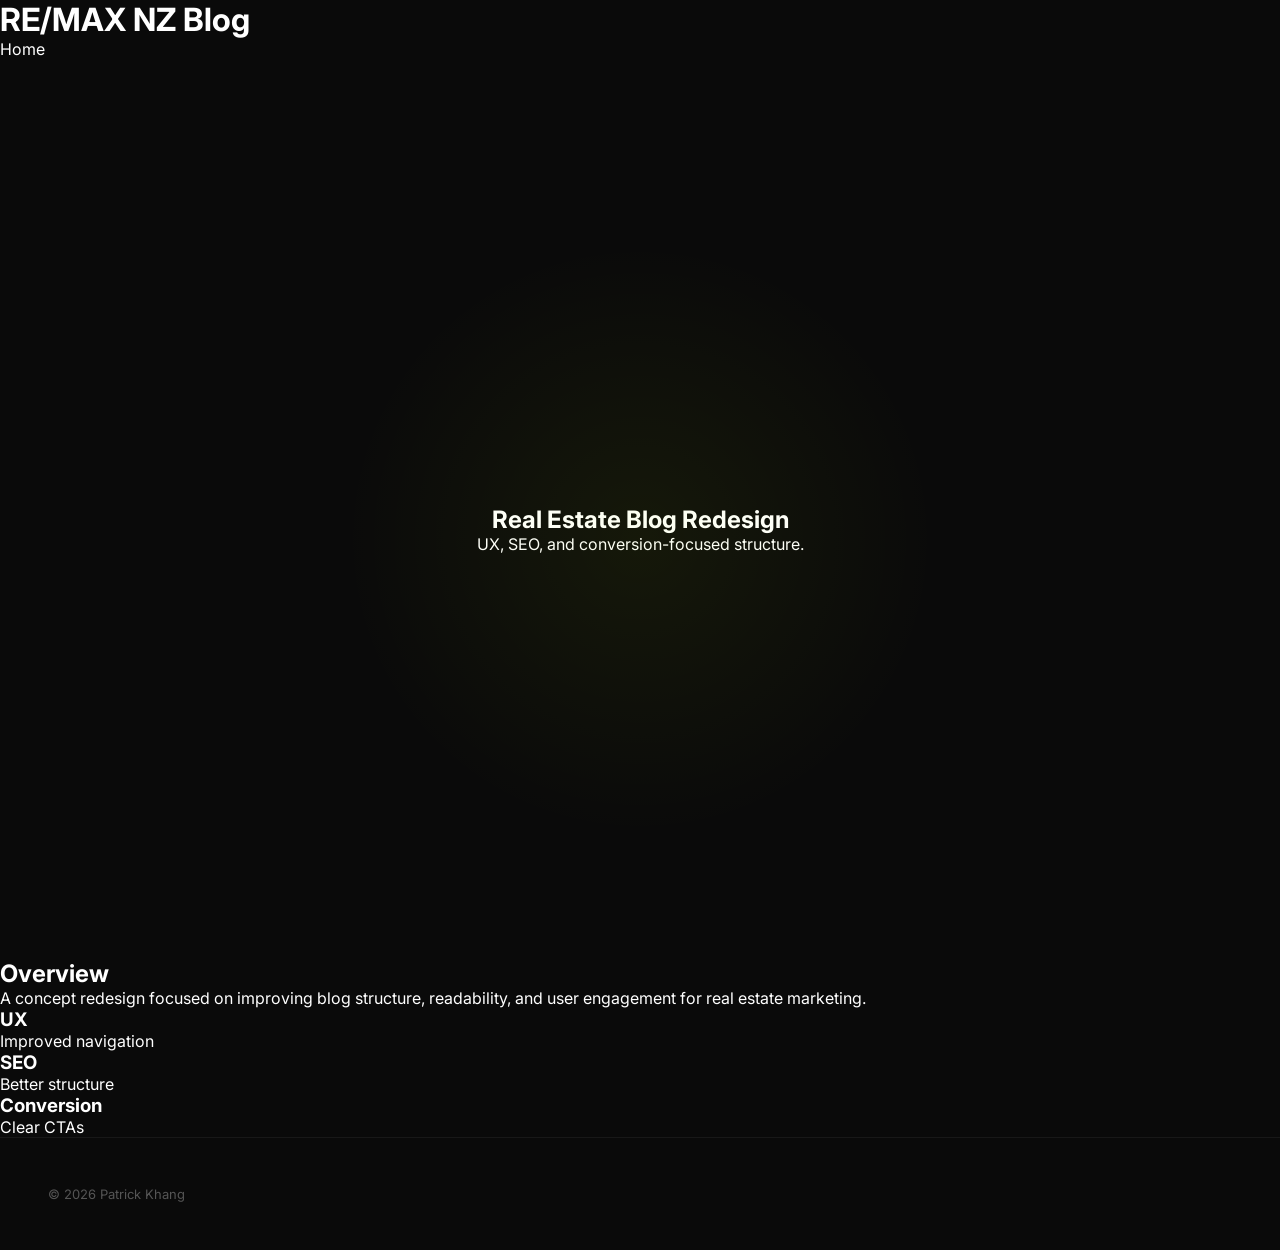
<file: remax-case-study.html>
<!DOCTYPE html>
<html lang="en">
<head>
  <meta charset="UTF-8">
  <title>RE/MAX Case Study</title>
  <link rel="stylesheet" href="styles.css">
</head>

<body>

<header>
  <h1>RE/MAX NZ Blog</h1>
  <a href="index.html">Home</a>
</header>

<section class="hero fade">
  <h2>Real Estate Blog Redesign</h2>
  <p>UX, SEO, and conversion-focused structure.</p>
</section>

<section class="about fade">
  <h2>Overview</h2>
  <p>
    A concept redesign focused on improving blog structure, readability,
    and user engagement for real estate marketing.
  </p>
</section>

<section class="stats fade">
  <div class="stat-card"><h3>UX</h3><p>Improved navigation</p></div>
  <div class="stat-card"><h3>SEO</h3><p>Better structure</p></div>
  <div class="stat-card"><h3>Conversion</h3><p>Clear CTAs</p></div>
</section>

<footer>
  <p>© 2026 Patrick Khang</p>
</footer>

<script src="script.js"></script>
</body>
</html>
</file>
<file: styles.css>
@import url('https://fonts.googleapis.com/css2?family=Inter:wght@300;400;500;600;700;800;900&family=Space+Grotesk:wght@400;500;600;700&display=swap');

/* ── RESET & VARIABLES ── */
*, *::before, *::after {
  margin: 0;
  padding: 0;
  box-sizing: border-box;
}

:root {
  --bg: #0a0a0a;
  --bg-elevated: #111111;
  --text: #ffffff;
  --text-secondary: #999999;
  --text-muted: #555555;
  --accent: #cdff00;
  --card-bg: rgba(255, 255, 255, 0.03);
  --border: rgba(255, 255, 255, 0.06);
  --border-hover: rgba(255, 255, 255, 0.15);
  --radius: 16px;
  --radius-lg: 24px;
  --transition-smooth: cubic-bezier(0.16, 1, 0.3, 1);
}

html {
  scroll-behavior: smooth;
  -webkit-font-smoothing: antialiased;
  -moz-osx-font-smoothing: grayscale;
}

body {
  font-family: 'Inter', -apple-system, BlinkMacSystemFont, sans-serif;
  background: var(--bg);
  color: var(--text);
  overflow-x: hidden;
  cursor: default;
}

a {
  text-decoration: none;
  color: inherit;
}

img {
  max-width: 100%;
  display: block;
}

/* ── CUSTOM CURSOR ── */
.cursor {
  width: 20px;
  height: 20px;
  border: 2px solid var(--text);
  border-radius: 50%;
  position: fixed;
  pointer-events: none;
  z-index: 10000;
  transition: transform 0.15s var(--transition-smooth),
              opacity 0.15s ease,
              background 0.15s ease,
              border-color 0.15s ease;
  mix-blend-mode: difference;
  transform: translate(-50%, -50%);
}

.cursor.hovering {
  transform: translate(-50%, -50%) scale(2.5);
  background: var(--text);
  border-color: var(--text);
}

/* ── LOADER ── */
.loader {
  position: fixed;
  inset: 0;
  background: var(--bg);
  z-index: 9999;
  display: flex;
  align-items: center;
  justify-content: center;
  transition: opacity 0.6s ease, visibility 0.6s ease;
}

.loader.hidden {
  opacity: 0;
  visibility: hidden;
}

.loader-text {
  font-family: 'Space Grotesk', sans-serif;
  font-size: clamp(24px, 5vw, 48px);
  font-weight: 700;
  text-transform: uppercase;
  letter-spacing: 0.3em;
  opacity: 0;
  animation: loaderPulse 1.2s ease forwards;
}

@keyframes loaderPulse {
  0% { opacity: 0; transform: translateY(20px); }
  50% { opacity: 1; transform: translateY(0); }
  100% { opacity: 0; transform: translateY(-20px); }
}

/* ── NAV ── */
.nav {
  position: fixed;
  top: 0;
  left: 0;
  right: 0;
  z-index: 1000;
  padding: 28px 48px;
  display: flex;
  justify-content: space-between;
  align-items: center;
  transition: background 0.4s ease, padding 0.4s ease;
}

.nav.scrolled {
  background: rgba(10, 10, 10, 0.85);
  backdrop-filter: blur(20px);
  -webkit-backdrop-filter: blur(20px);
  padding: 18px 48px;
  border-bottom: 1px solid var(--border);
}

.nav-logo {
  font-family: 'Space Grotesk', sans-serif;
  font-size: 20px;
  font-weight: 700;
  text-transform: uppercase;
  letter-spacing: 0.15em;
}

.nav-logo span {
  color: var(--accent);
}

.nav-links {
  display: flex;
  align-items: center;
  gap: 36px;
}

.nav-links a {
  font-size: 13px;
  font-weight: 500;
  text-transform: uppercase;
  letter-spacing: 0.12em;
  color: var(--text-secondary);
  position: relative;
  padding: 4px 0;
  transition: color 0.3s ease;
}

.nav-links a::after {
  content: '';
  position: absolute;
  bottom: -2px;
  left: 0;
  width: 0;
  height: 1px;
  background: var(--accent);
  transition: width 0.4s var(--transition-smooth);
}

.nav-links a:hover {
  color: var(--text);
}

.nav-links a:hover::after {
  width: 100%;
}

.nav-cta {
  padding: 10px 24px;
  background: var(--text);
  color: var(--bg);
  border-radius: 100px;
  font-size: 13px;
  font-weight: 600;
  text-transform: uppercase;
  letter-spacing: 0.08em;
  transition: transform 0.3s var(--transition-smooth),
              box-shadow 0.3s ease;
}

.nav-cta:hover {
  transform: scale(1.05);
  box-shadow: 0 0 30px rgba(255, 255, 255, 0.15);
}

/* Mobile Nav Toggle */
.nav-toggle {
  display: none;
  flex-direction: column;
  gap: 5px;
  background: none;
  border: none;
  cursor: pointer;
  padding: 4px;
  z-index: 1001;
}

.nav-toggle span {
  width: 24px;
  height: 2px;
  background: var(--text);
  transition: transform 0.3s ease, opacity 0.3s ease;
}

.nav-toggle.active span:nth-child(1) {
  transform: translateY(7px) rotate(45deg);
}

.nav-toggle.active span:nth-child(2) {
  opacity: 0;
}

.nav-toggle.active span:nth-child(3) {
  transform: translateY(-7px) rotate(-45deg);
}

/* ── HERO ── */
.hero {
  min-height: 100vh;
  display: flex;
  flex-direction: column;
  justify-content: center;
  align-items: center;
  text-align: center;
  padding: 160px 48px 120px;
  position: relative;
  overflow: hidden;
}

.hero::before {
  content: '';
  position: absolute;
  top: 20%;
  left: 50%;
  transform: translateX(-50%);
  width: 600px;
  height: 600px;
  background: radial-gradient(circle, rgba(205, 255, 0, 0.06) 0%, transparent 70%);
  pointer-events: none;
}

.hero-tag {
  display: inline-flex;
  align-items: center;
  gap: 8px;
  padding: 8px 20px;
  border: 1px solid var(--border);
  border-radius: 100px;
  font-size: 12px;
  font-weight: 500;
  text-transform: uppercase;
  letter-spacing: 0.15em;
  color: var(--text-secondary);
  margin-bottom: 48px;
}

.hero-tag .dot {
  width: 6px;
  height: 6px;
  background: var(--accent);
  border-radius: 50%;
  animation: pulse 2s ease infinite;
}

@keyframes pulse {
  0%, 100% { opacity: 1; transform: scale(1); }
  50% { opacity: 0.5; transform: scale(1.5); }
}

.hero h1 {
  font-family: 'Space Grotesk', sans-serif;
  font-size: clamp(48px, 8vw, 120px);
  font-weight: 700;
  line-height: 0.95;
  text-transform: uppercase;
  letter-spacing: -0.03em;
  margin-bottom: 32px;
}

.hero h1 .outline {
  -webkit-text-stroke: 1.5px var(--text);
  color: transparent;
}

.hero h1 .accent {
  color: var(--accent);
}

.hero-sub {
  font-size: clamp(16px, 2vw, 20px);
  font-weight: 300;
  color: var(--text-secondary);
  max-width: 560px;
  line-height: 1.6;
  margin-bottom: 48px;
}

.hero-cta-group {
  display: flex;
  gap: 16px;
  align-items: center;
  flex-wrap: wrap;
  justify-content: center;
}

.btn-primary {
  display: inline-flex;
  align-items: center;
  gap: 10px;
  padding: 16px 36px;
  background: var(--accent);
  color: #000;
  border: none;
  border-radius: 100px;
  font-family: 'Inter', sans-serif;
  font-size: 14px;
  font-weight: 600;
  text-transform: uppercase;
  letter-spacing: 0.08em;
  cursor: pointer;
  transition: transform 0.3s var(--transition-smooth),
              box-shadow 0.3s ease;
}

.btn-primary:hover {
  transform: scale(1.05);
  box-shadow: 0 0 40px rgba(205, 255, 0, 0.25);
}

.btn-primary .arrow {
  transition: transform 0.3s var(--transition-smooth);
}

.btn-primary:hover .arrow {
  transform: translateX(4px);
}

.btn-secondary {
  display: inline-flex;
  align-items: center;
  gap: 10px;
  padding: 16px 36px;
  background: transparent;
  color: var(--text);
  border: 1px solid var(--border);
  border-radius: 100px;
  font-family: 'Inter', sans-serif;
  font-size: 14px;
  font-weight: 500;
  text-transform: uppercase;
  letter-spacing: 0.08em;
  cursor: pointer;
  transition: border-color 0.3s ease, background 0.3s ease;
}

.btn-secondary:hover {
  border-color: var(--border-hover);
  background: rgba(255, 255, 255, 0.03);
}

/* ── SCROLL INDICATOR ── */
.scroll-indicator {
  position: absolute;
  bottom: 40px;
  left: 50%;
  transform: translateX(-50%);
  display: flex;
  flex-direction: column;
  align-items: center;
  gap: 8px;
  animation: float 2s ease-in-out infinite;
}

.scroll-indicator span {
  font-size: 10px;
  font-weight: 500;
  text-transform: uppercase;
  letter-spacing: 0.2em;
  color: var(--text-muted);
}

.scroll-line {
  width: 1px;
  height: 40px;
  background: linear-gradient(to bottom, var(--text-muted), transparent);
}

@keyframes float {
  0%, 100% { transform: translateX(-50%) translateY(0); }
  50% { transform: translateX(-50%) translateY(8px); }
}

/* ── MARQUEE ── */
.marquee-wrap {
  padding: 60px 0;
  border-top: 1px solid var(--border);
  border-bottom: 1px solid var(--border);
  overflow: hidden;
}

.marquee-track {
  display: flex;
  gap: 60px;
  animation: marquee 20s linear infinite;
  width: max-content;
}

.marquee-track span {
  font-family: 'Space Grotesk', sans-serif;
  font-size: clamp(32px, 5vw, 64px);
  font-weight: 700;
  text-transform: uppercase;
  letter-spacing: 0.05em;
  white-space: nowrap;
  color: var(--text-muted);
}

.marquee-track span.filled {
  color: var(--text);
}

@keyframes marquee {
  0% { transform: translateX(0); }
  100% { transform: translateX(-50%); }
}

/* ── SECTION COMMON ── */
.section {
  padding: 140px 48px;
  position: relative;
}

.section-label {
  display: inline-flex;
  align-items: center;
  gap: 12px;
  font-size: 12px;
  font-weight: 600;
  text-transform: uppercase;
  letter-spacing: 0.2em;
  color: var(--text-muted);
  margin-bottom: 24px;
}

.section-label .line {
  width: 32px;
  height: 1px;
  background: var(--text-muted);
}

.section-title {
  font-family: 'Space Grotesk', sans-serif;
  font-size: clamp(36px, 5vw, 72px);
  font-weight: 700;
  line-height: 1.1;
  margin-bottom: 20px;
}

.section-sub {
  font-size: clamp(16px, 1.5vw, 20px);
  color: var(--text-secondary);
  max-width: 600px;
  line-height: 1.6;
  font-weight: 300;
}

/* ── FEATURED PROJECTS ── */
.projects-grid {
  display: grid;
  grid-template-columns: 1fr;
  gap: 24px;
  margin-top: 80px;
}

.project-item {
  position: relative;
  border-radius: var(--radius-lg);
  overflow: hidden;
  aspect-ratio: 16 / 9;
  background: var(--bg-elevated);
  border: 1px solid var(--border);
  cursor: pointer;
  transition: transform 0.6s var(--transition-smooth),
              border-color 0.3s ease;
}

.project-item:hover {
  transform: scale(0.98);
  border-color: var(--border-hover);
}

.project-item img,
.project-item video {
  width: 100%;
  height: 100%;
  object-fit: cover;
  transition: transform 0.6s var(--transition-smooth);
}

.project-item:hover img,
.project-item:hover video {
  transform: scale(1.05);
}

.project-overlay {
  position: absolute;
  inset: 0;
  background: linear-gradient(to top, rgba(0,0,0,0.85) 0%, rgba(0,0,0,0.1) 50%, transparent 100%);
  display: flex;
  flex-direction: column;
  justify-content: flex-end;
  padding: 48px;
  transition: background 0.3s ease;
}

.project-item:hover .project-overlay {
  background: linear-gradient(to top, rgba(0,0,0,0.9) 0%, rgba(0,0,0,0.3) 50%, rgba(0,0,0,0.1) 100%);
}

.project-meta {
  display: flex;
  gap: 12px;
  margin-bottom: 16px;
}

.project-meta span {
  padding: 4px 12px;
  border: 1px solid rgba(255, 255, 255, 0.2);
  border-radius: 100px;
  font-size: 11px;
  font-weight: 500;
  text-transform: uppercase;
  letter-spacing: 0.1em;
  color: var(--text-secondary);
}

.project-overlay h3 {
  font-family: 'Space Grotesk', sans-serif;
  font-size: clamp(24px, 3vw, 42px);
  font-weight: 700;
  margin-bottom: 8px;
}

.project-overlay p {
  color: var(--text-secondary);
  font-size: 15px;
  font-weight: 300;
  max-width: 500px;
}

.project-arrow {
  position: absolute;
  top: 32px;
  right: 32px;
  width: 48px;
  height: 48px;
  border: 1px solid rgba(255, 255, 255, 0.2);
  border-radius: 50%;
  display: flex;
  align-items: center;
  justify-content: center;
  font-size: 18px;
  transition: background 0.3s ease, border-color 0.3s ease, transform 0.3s var(--transition-smooth);
}

.project-item:hover .project-arrow {
  background: var(--text);
  border-color: var(--text);
  color: var(--bg);
  transform: rotate(-45deg);
}

/* Two-column layout for smaller projects */
.projects-grid-duo {
  display: grid;
  grid-template-columns: repeat(2, 1fr);
  gap: 24px;
  margin-top: 24px;
}

.projects-grid-duo .project-item {
  aspect-ratio: 4 / 3;
}

/* ── STATS / METRICS ── */
.stats-section {
  padding: 100px 48px;
  border-top: 1px solid var(--border);
  border-bottom: 1px solid var(--border);
}

.stats-grid {
  display: grid;
  grid-template-columns: repeat(4, 1fr);
  gap: 48px;
  text-align: center;
}

.stat-item h3 {
  font-family: 'Space Grotesk', sans-serif;
  font-size: clamp(36px, 4vw, 64px);
  font-weight: 700;
  color: var(--accent);
  margin-bottom: 8px;
}

.stat-item p {
  font-size: 13px;
  font-weight: 500;
  text-transform: uppercase;
  letter-spacing: 0.12em;
  color: var(--text-muted);
}

/* ── ABOUT ── */
.about-grid {
  display: grid;
  grid-template-columns: 1fr 1fr;
  gap: 80px;
  align-items: center;
  margin-top: 80px;
}

.about-text p {
  font-size: 18px;
  line-height: 1.8;
  color: var(--text-secondary);
  margin-bottom: 24px;
}

.about-text p:first-child {
  font-size: 24px;
  color: var(--text);
  font-weight: 400;
  line-height: 1.5;
}

.about-image {
  border-radius: var(--radius-lg);
  overflow: hidden;
  aspect-ratio: 3 / 4;
  background: var(--bg-elevated);
  border: 1px solid var(--border);
}

.about-image img {
  width: 100%;
  height: 100%;
  object-fit: cover;
}

.skills-row {
  display: flex;
  flex-wrap: wrap;
  gap: 10px;
  margin-top: 32px;
}

.skill-tag {
  padding: 8px 20px;
  border: 1px solid var(--border);
  border-radius: 100px;
  font-size: 13px;
  font-weight: 500;
  color: var(--text-secondary);
  transition: border-color 0.3s ease, color 0.3s ease;
}

.skill-tag:hover {
  border-color: var(--accent);
  color: var(--accent);
}

/* ── CONTACT / CTA ── */
.cta-section {
  padding: 180px 48px;
  text-align: center;
  position: relative;
}

.cta-section::before {
  content: '';
  position: absolute;
  bottom: 0;
  left: 50%;
  transform: translateX(-50%);
  width: 800px;
  height: 400px;
  background: radial-gradient(ellipse, rgba(205, 255, 0, 0.06) 0%, transparent 70%);
  pointer-events: none;
}

.cta-title {
  font-family: 'Space Grotesk', sans-serif;
  font-size: clamp(48px, 6vw, 96px);
  font-weight: 700;
  text-transform: uppercase;
  margin-bottom: 24px;
}

.cta-sub {
  font-size: 18px;
  color: var(--text-secondary);
  font-weight: 300;
  margin-bottom: 48px;
}

.cta-links {
  display: flex;
  gap: 24px;
  justify-content: center;
  flex-wrap: wrap;
}

.cta-link {
  display: inline-flex;
  align-items: center;
  gap: 8px;
  padding: 16px 32px;
  border: 1px solid var(--border);
  border-radius: 100px;
  font-size: 14px;
  font-weight: 500;
  text-transform: uppercase;
  letter-spacing: 0.08em;
  transition: border-color 0.3s ease, background 0.3s ease;
}

.cta-link:hover {
  border-color: var(--text);
  background: rgba(255, 255, 255, 0.05);
}

/* ── FOOTER ── */
footer {
  padding: 48px;
  border-top: 1px solid var(--border);
  display: flex;
  justify-content: space-between;
  align-items: center;
}

footer p {
  font-size: 13px;
  color: var(--text-muted);
}

.footer-links {
  display: flex;
  gap: 24px;
}

.footer-links a {
  font-size: 13px;
  color: var(--text-muted);
  transition: color 0.3s ease;
}

.footer-links a:hover {
  color: var(--text);
}

/* ── CASE STUDY PAGES ── */
.case-hero {
  min-height: 70vh;
  display: flex;
  flex-direction: column;
  justify-content: flex-end;
  padding: 48px;
  padding-top: 160px;
  position: relative;
  overflow: hidden;
}

.case-hero-bg {
  position: absolute;
  inset: 0;
  z-index: -1;
}

.case-hero-bg img {
  width: 100%;
  height: 100%;
  object-fit: cover;
  opacity: 0.4;
}

.case-hero-bg::after {
  content: '';
  position: absolute;
  inset: 0;
  background: linear-gradient(to top, var(--bg) 0%, transparent 60%);
}

.case-meta {
  display: flex;
  gap: 32px;
  margin-top: 24px;
  flex-wrap: wrap;
}

.case-meta-item {
  display: flex;
  flex-direction: column;
  gap: 4px;
}

.case-meta-item span:first-child {
  font-size: 11px;
  font-weight: 600;
  text-transform: uppercase;
  letter-spacing: 0.15em;
  color: var(--text-muted);
}

.case-meta-item span:last-child {
  font-size: 15px;
  color: var(--text);
}

.case-content {
  max-width: 800px;
  margin: 0 auto;
  padding: 100px 48px;
}

.case-content h2 {
  font-family: 'Space Grotesk', sans-serif;
  font-size: 32px;
  font-weight: 700;
  margin-bottom: 16px;
  margin-top: 60px;
}

.case-content h2:first-child {
  margin-top: 0;
}

.case-content p {
  font-size: 17px;
  line-height: 1.8;
  color: var(--text-secondary);
  margin-bottom: 20px;
}

.case-image-full {
  width: 100%;
  margin: 60px 0;
  border-radius: var(--radius-lg);
  overflow: hidden;
  border: 1px solid var(--border);
}

.case-image-full img {
  width: 100%;
}

.case-stats {
  display: grid;
  grid-template-columns: repeat(3, 1fr);
  gap: 32px;
  margin: 60px 0;
}

.case-stat {
  text-align: center;
  padding: 40px 24px;
  background: var(--card-bg);
  border: 1px solid var(--border);
  border-radius: var(--radius);
}

.case-stat h3 {
  font-family: 'Space Grotesk', sans-serif;
  font-size: 36px;
  font-weight: 700;
  color: var(--accent);
  margin-bottom: 8px;
}

.case-stat p {
  font-size: 13px;
  text-transform: uppercase;
  letter-spacing: 0.1em;
  color: var(--text-muted);
  margin: 0;
}

/* Reels grid for Instagram page */
.reels-grid {
  display: grid;
  grid-template-columns: repeat(auto-fit, minmax(280px, 1fr));
  gap: 24px;
  margin-top: 48px;
}

.reel-card {
  aspect-ratio: 9 / 16;
  border-radius: var(--radius-lg);
  background: var(--bg-elevated);
  border: 1px solid var(--border);
  overflow: hidden;
  position: relative;
  transition: transform 0.4s var(--transition-smooth), border-color 0.3s ease;
}

.reel-card:hover {
  transform: translateY(-8px);
  border-color: var(--border-hover);
}

.reel-card-overlay {
  position: absolute;
  inset: 0;
  background: linear-gradient(to top, rgba(0, 0, 0, 0.8) 0%, transparent 50%);
  display: flex;
  flex-direction: column;
  justify-content: flex-end;
  padding: 32px;
}

.reel-card-overlay h3 {
  font-family: 'Space Grotesk', sans-serif;
  font-size: 20px;
  font-weight: 600;
  margin-bottom: 8px;
}

.reel-card-overlay a {
  color: var(--accent);
  font-size: 14px;
  font-weight: 600;
  text-transform: uppercase;
  letter-spacing: 0.08em;
  transition: opacity 0.3s ease;
}

.reel-card-overlay a:hover {
  opacity: 0.7;
}

/* ── ANIMATIONS ── */
.reveal {
  opacity: 0;
  transform: translateY(60px);
  transition: opacity 0.8s var(--transition-smooth),
              transform 0.8s var(--transition-smooth);
}

.reveal.visible {
  opacity: 1;
  transform: translateY(0);
}

.reveal-delay-1 { transition-delay: 0.1s; }
.reveal-delay-2 { transition-delay: 0.2s; }
.reveal-delay-3 { transition-delay: 0.3s; }
.reveal-delay-4 { transition-delay: 0.4s; }

/* Stagger children */
.stagger-children > * {
  opacity: 0;
  transform: translateY(40px);
  transition: opacity 0.6s var(--transition-smooth),
              transform 0.6s var(--transition-smooth);
}

.stagger-children.visible > *:nth-child(1) { transition-delay: 0.05s; }
.stagger-children.visible > *:nth-child(2) { transition-delay: 0.1s; }
.stagger-children.visible > *:nth-child(3) { transition-delay: 0.15s; }
.stagger-children.visible > *:nth-child(4) { transition-delay: 0.2s; }
.stagger-children.visible > *:nth-child(5) { transition-delay: 0.25s; }
.stagger-children.visible > *:nth-child(6) { transition-delay: 0.3s; }

.stagger-children.visible > * {
  opacity: 1;
  transform: translateY(0);
}

/* ── RESPONSIVE ── */
@media (max-width: 1024px) {
  .projects-grid-duo {
    grid-template-columns: 1fr;
  }

  .about-grid {
    grid-template-columns: 1fr;
    gap: 48px;
  }

  .stats-grid {
    grid-template-columns: repeat(2, 1fr);
    gap: 32px;
  }

  .case-stats {
    grid-template-columns: 1fr;
  }
}

@media (max-width: 768px) {
  .nav {
    padding: 20px 24px;
  }

  .nav.scrolled {
    padding: 16px 24px;
  }

  .nav-links {
    position: fixed;
    top: 0;
    right: -100%;
    width: 100%;
    height: 100vh;
    background: var(--bg);
    flex-direction: column;
    justify-content: center;
    gap: 32px;
    transition: right 0.5s var(--transition-smooth);
  }

  .nav-links.open {
    right: 0;
  }

  .nav-links a {
    font-size: 24px;
  }

  .nav-toggle {
    display: flex;
  }

  .hero {
    padding: 140px 24px 100px;
  }

  .section {
    padding: 100px 24px;
  }

  .cta-section {
    padding: 120px 24px;
  }

  .stats-grid {
    grid-template-columns: repeat(2, 1fr);
    gap: 24px;
  }

  .project-overlay {
    padding: 24px;
  }

  .case-hero {
    padding: 24px;
    padding-top: 120px;
    min-height: 50vh;
  }

  .case-content {
    padding: 60px 24px;
  }

  footer {
    flex-direction: column;
    gap: 24px;
    padding: 32px 24px;
    text-align: center;
  }

  .cursor {
    display: none;
  }
}

@media (max-width: 480px) {
  .hero h1 {
    font-size: 40px;
  }

  .hero-cta-group {
    flex-direction: column;
  }

  .btn-primary, .btn-secondary {
    width: 100%;
    justify-content: center;
  }

  .cta-links {
    flex-direction: column;
    align-items: center;
  }

  .cta-link {
    width: 100%;
    justify-content: center;
  }
}
</file>
